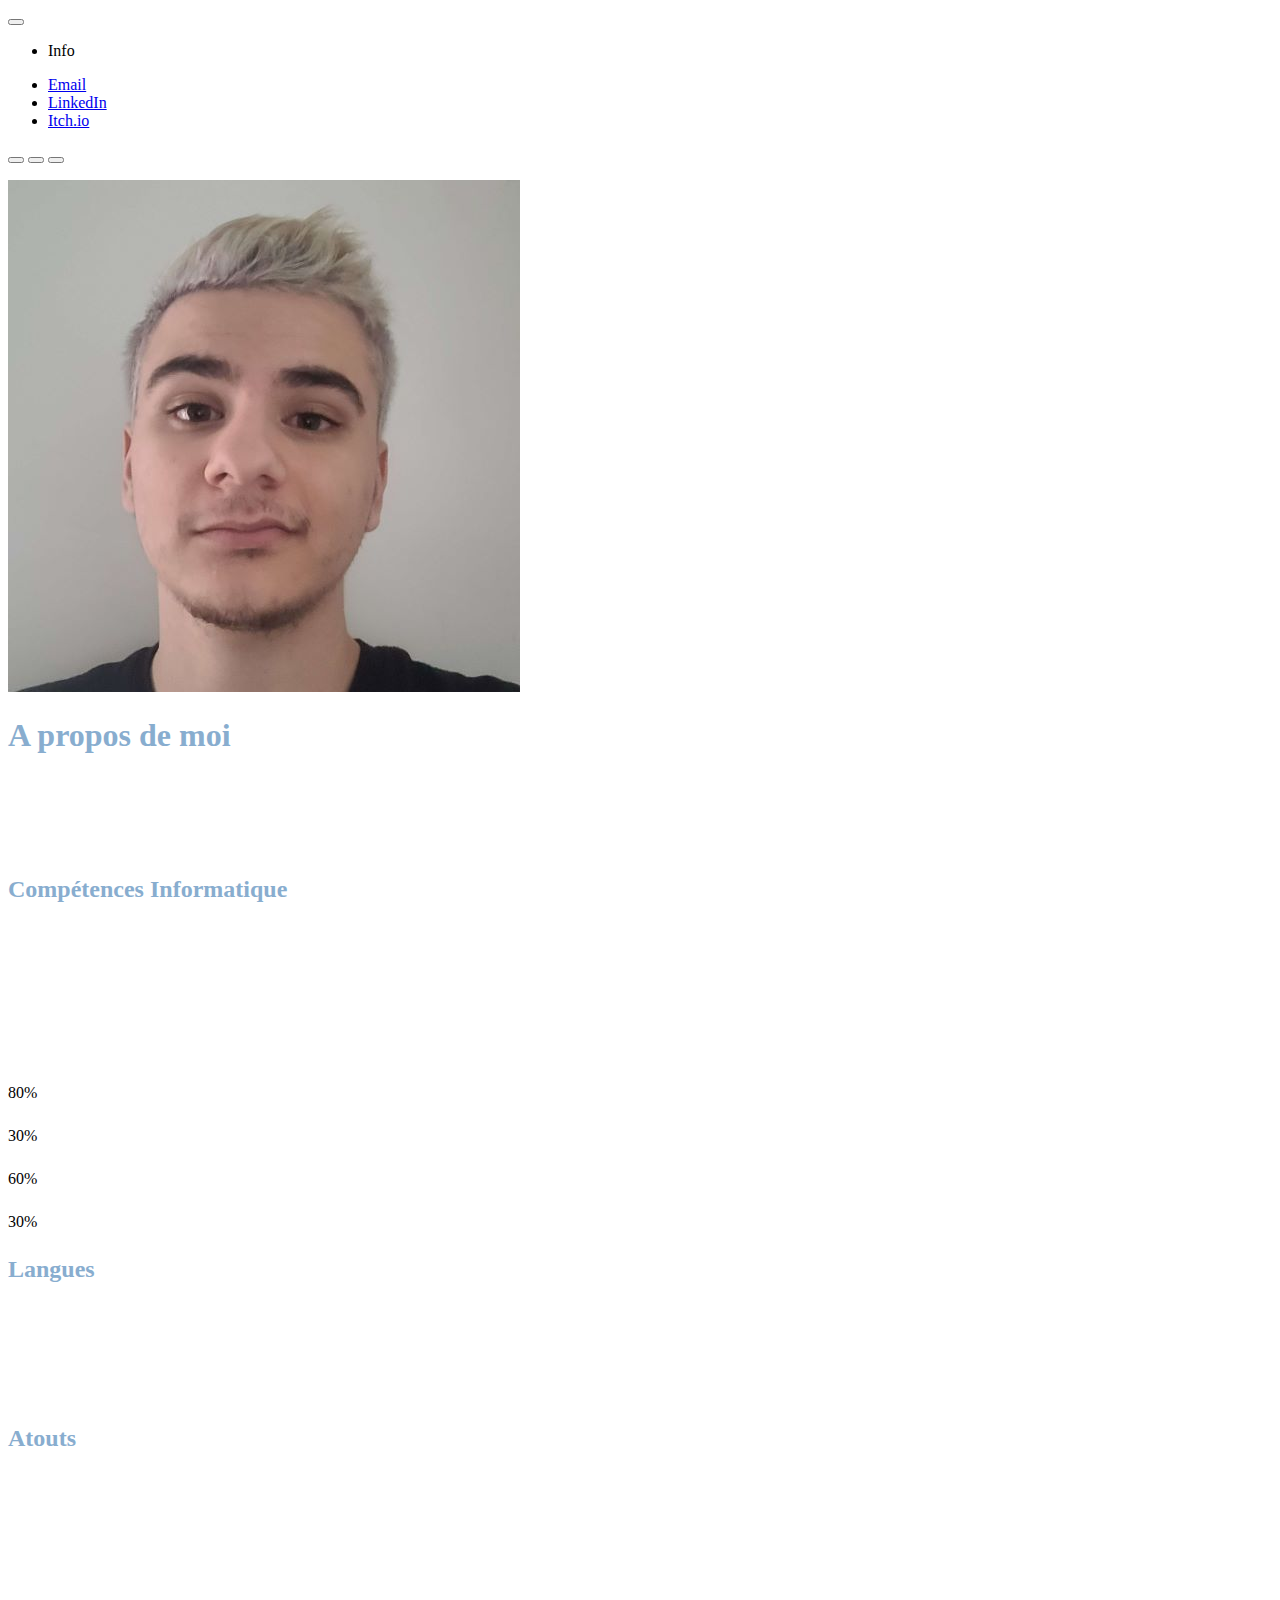
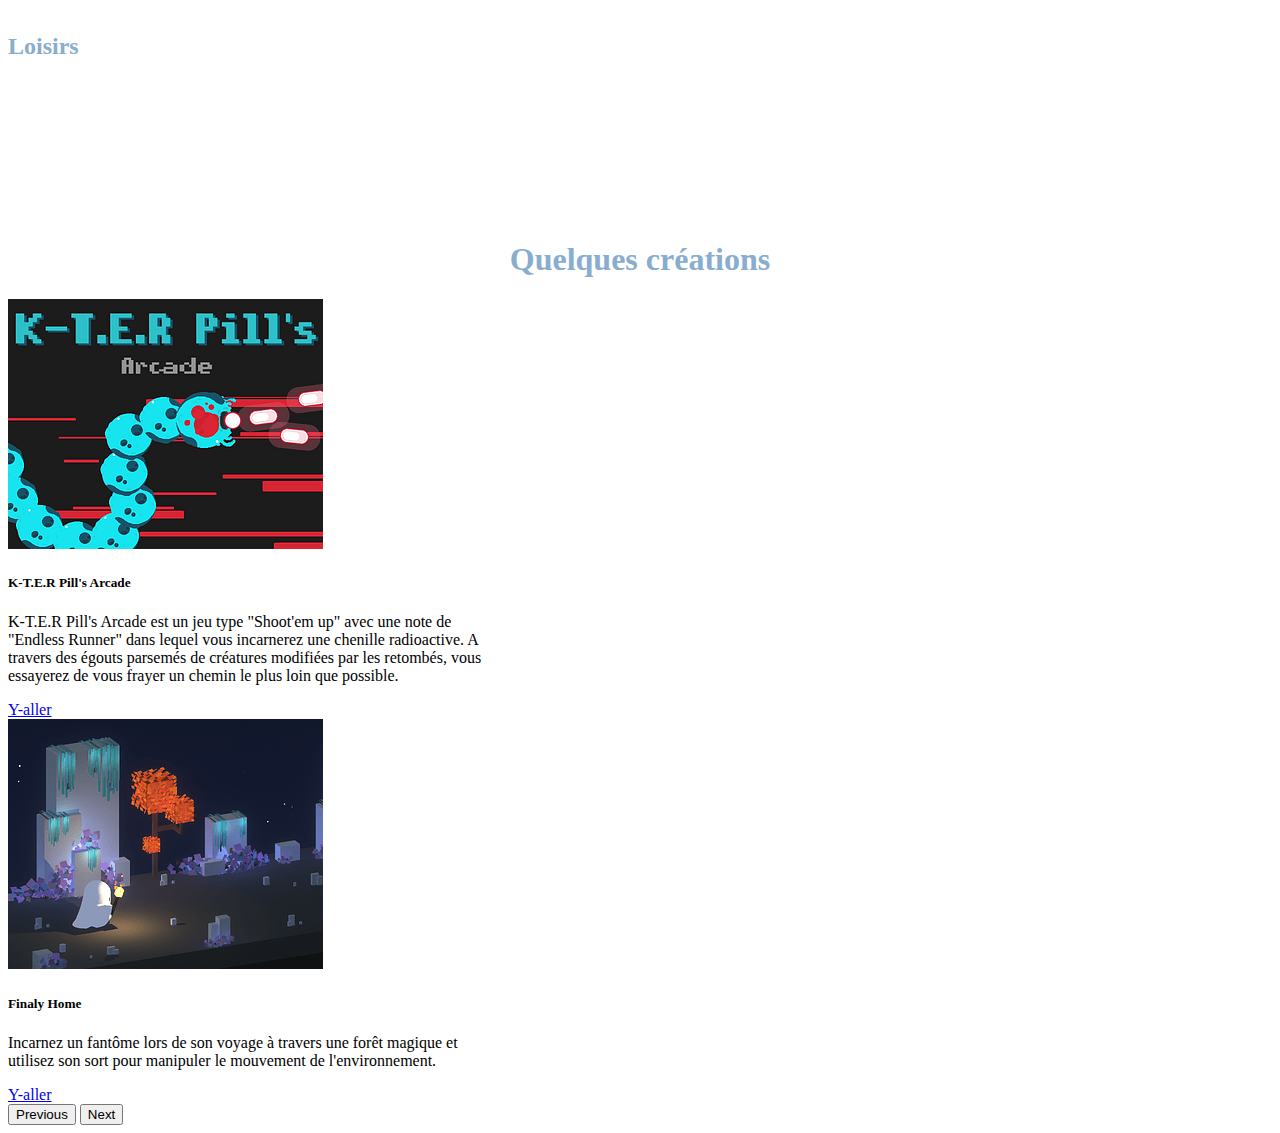
<file: index.html>
<!doctype html>
<html lang="en">
  <head>
    <meta charset="utf-8">
    <meta name="viewport" content="width=device-width, initial-scale=1">
    <title>Curiculum Vitae</title>
    <link rel="stylesheet" href="CSS/index.css">
    <link href="https://cdn.jsdelivr.net/npm/bootstrap@5.2.2/dist/css/bootstrap.min.css" rel="stylesheet" integrity="sha384-Zenh87qX5JnK2Jl0vWa8Ck2rdkQ2Bzep5IDxbcnCeuOxjzrPF/et3URy9Bv1WTRi" crossorigin="anonymous">
  </head>
  <body class="bg-dark">
    <nav class="navbar navbar-expand-lg bg-light">
      <div class="container position-sticky start-100 end-100">
        <button class="navbar-toggler" type="button" data-bs-toggle="collapse" data-bs-target="#navbarNav" aria-controls="navbarNav" aria-expanded="false" aria-label="Toggle navigation">
          <span class="navbar-toggler-icon"></span>
        </button>
        <!-- Bouton Navbar --> 
        <div class="collapse navbar-collapse"  id="navbarNav">
          <ul class="navbar-nav">
            <li id="CV">
              <p class="fs-2 p-2"><span class="badge bg-secondary">Info</span></p>
            </li>
            <li id="Menu" class="nav-item p-3">
              <a class="nav-link active" aria-current="page" href="mailto:victor-elisee.lopez@outlook.fr">Email</a>
            </li>
            <li  class="nav-item p-3 LinkedIn">
              <a class="nav-link active" href="https://www.linkedin.com/in/victor-elisée-lopez-3212b486/" target="_blank">LinkedIn</a>
            </li>
            <li id="Itch" class="nav-item p-3">
              <a class="nav-link active" href="https://draknut.itch.io" target="_blank">Itch.io</a>
            </li>
          </ul>
        </div>
      </div>
      <div class="carousel-indicators">
        <button type="button" data-bs-target="#carouselExampleCaptions" data-bs-slide-to="0" class="active" aria-current="true" aria-label="Slide 1"></button>
        <button type="button" data-bs-target="#carouselExampleCaptions" data-bs-slide-to="1" aria-label="Slide 2"></button>
        <button type="button" data-bs-target="#carouselExampleCaptions" data-bs-slide-to="2" aria-label="Slide 3"></button>
      </div>
    </nav>
    <div id="carouselExampleCaptions" class="carousel slide" data-bs-ride="false">  
      <div class="carousel-inner">
        <div class="carousel-item active">
          <div class="cvContent">
            <div class="container text-center">
              <!--Page 1 Ligne 1-->
              <div class="row">
                <!-- PP -->
                <div class="col">
                  <img class="profilePic" src="Image/image_profile.jpg">
                </div>
                <!-- AboutMe -->
                <div class="col aboutMe">
                  <h1>A propos de moi</h1>
                  <h4>Diplômé en Game-Design, et étudiant en programmation fullstack. Passionné de
                    Code et de Manga, je maitrise particulièrement Unity et
                    je souhaite devenir développeur Unity dans un studio avec une équipe dynamique et motivante . Je suis
                    ouvert pour l'étranger.
                    </h4>
                </div>
                <!--page 1 Ligne 2-->
              <div class="row">
                <!-- Competence -->
                <div class="col">
                  <h2>Compétences Informatique</h2>
                  <div class="row">
                    <div class="col">
                      <div class="row">
                        <h4>Unity C#</h4>
                      </div>
                      <div class="row">
                        <h4>Html/CSS</h4>
                      </div>
                      <h4>C++</h4>
                      <h4>Unreal/Blueprint</h4>
                    </div>
                    <!-- Barre de prog -->
                    <div class="col">
                      <div class="row progBar">
                        <div class="progress">
                          <div class="progress-bar" role="progressbar" aria-label="Basic example" style="width: 80%" aria-valuenow="80" aria-valuemin="0" aria-valuemax="100">80%</div>
                        </div>
                      </div>
                      <div class="row progBar">
                        <div class="progress">
                          <div class="progress-bar" role="progressbar" aria-label="Basic example" style="width: 30%" aria-valuenow="30" aria-valuemin="0" aria-valuemax="100">30%</div>
                        </div>
                      </div>
                      <div class="row progBar">
                        <div class="progress">
                          <div class="progress-bar" role="progressbar" aria-label="Basic example" style="width: 60%" aria-valuenow="60" aria-valuemin="0" aria-valuemax="100">60%</div>
                        </div>
                      </div>
                      <div class="row progBar">
                        <div class="progress">
                          <div class="progress-bar" role="progressbar" aria-label="Basic example" style="width: 30%" aria-valuenow="30" aria-valuemin="0" aria-valuemax="100">30%</div>
                        </div>
                      </div>
                    </div>
                  </div>
                </div>
                <div class="col">
                  <h2>Langues</h2>
                  <h4>Anglais <span class="badge bg-secondary">B2</span></h4>
                  <h4>Espagnol <span class="badge bg-secondary">A2</span></h4>
                  <h4>Japonais <span class="badge bg-secondary">A1+</span></h4>
                </div>
                <!-- atout -->
                <div class="col">
                  <H2>Atouts</H2>
                  <h4>Appliqué</h4>
                  <h4>Curieux</h4>
                  <h4>Travail d'équipe</h4>
                  <h4>Sociable</h4>
                </div>
                <!-- Loisir -->
                <div class="col">
                  <h2>Loisirs</h2>
                  <h4>Manga/Manwha</h4>
                  <h4>League of Legends</h4>
                  <h4>Final Fantasy XIV</h4>
                  <h4>Paint</h4>
                </div>
              </div>
            </div>
          </div>
          </div>
        </div>
        <div class="carousel-item">
        <div class="container page2">
          <div class="row">
              <h1>Quelques créations</h1>
          </div>
          <div class="row p-5">
            <div class="col-6">
              <div class="card" style="width: 30rem;">
                <img src="Image/Card_KTERPill" class="card-img-top" alt="...">
                <div class="card-body">
                  <h5 class="card-title">K-T.E.R Pill's Arcade</h5>
                  <p class="card-text">K-T.E.R Pill's Arcade est un jeu type "Shoot'em up" avec une note de "Endless Runner"  dans lequel vous incarnerez une chenille radioactive.
                     A travers des égouts parsemés de créatures modifiées par les retombés, vous essayerez de vous frayer un chemin le plus loin que possible.</p>
                  <a href="https://clement-romanet.itch.io/k-terpills-arcade" target="_blank" class="btn btn-secondary">Y-aller</a>
                </div>
              </div>
            </div>
            <div class="col-6">
            <div class="card" style="width: 30rem;">
              <img src="Image/FinalyHome.jpg" class="card-img-top" alt="...">
              <div class="card-body">
                <h5 class="card-title">Finaly Home</h5>
                <p class="card-text">Incarnez un fantôme lors de son voyage à travers une forêt magique et utilisez son sort pour manipuler le mouvement de l'environnement.</p>
                <a href="https://clement-romanet.itch.io/finaly-home" target="_blank" class="btn btn-secondary">Y-aller</a>
              </div>
            </div>
          </div>
          </div>
        </div>
      </div>
      </div>
        <button class="carousel-control-prev" type="button" data-bs-target="#carouselExampleCaptions" data-bs-slide="prev">
          <span class="carousel-control-prev-icon" aria-hidden="true"></span>
         <span class="visually-hidden">Previous</span>
        </button>
      <button class="carousel-control-next" type="button" data-bs-target="#carouselExampleCaptions" data-bs-slide="next">
        <span class="carousel-control-next-icon" aria-hidden="true"></span>
        <span class="visually-hidden">Next</span>
      </button>
    </div>
    <script src="https://cdn.jsdelivr.net/npm/bootstrap@5.2.2/dist/js/bootstrap.bundle.min.js" integrity="sha384-OERcA2EqjJCMA+/3y+gxIOqMEjwtxJY7qPCqsdltbNJuaOe923+mo//f6V8Qbsw3" crossorigin="anonymous"></script>
  </body>
</html>
</file>
<file: CSS/index.css>
.profile{
    margin: 20px;
    width: 15vw;
}
/* Titre */
.cvContent h3, h4{
    color: white;
}
.cvContent h1,h2{
    color: rgb(136, 173, 207);
}
/* Contenu du CV */
.cvContent h2{
    margin-bottom: 1em;
}
.aboutMe h4{
    margin-top: 4em;
}
.progBar{
    margin-bottom: 25px;
}
.profilePic{
    margin-top:1em;
    height: 70%;
}
.page2 h1{
    margin-top: 15px;
    text-align: center;
    color: rgb(136, 173, 207);
}
.page3{
    display: flex;
    justify-content: center;
}
.formulaire{
    width: 50%;
    height: auto;
    display: flex;
}
</file>
